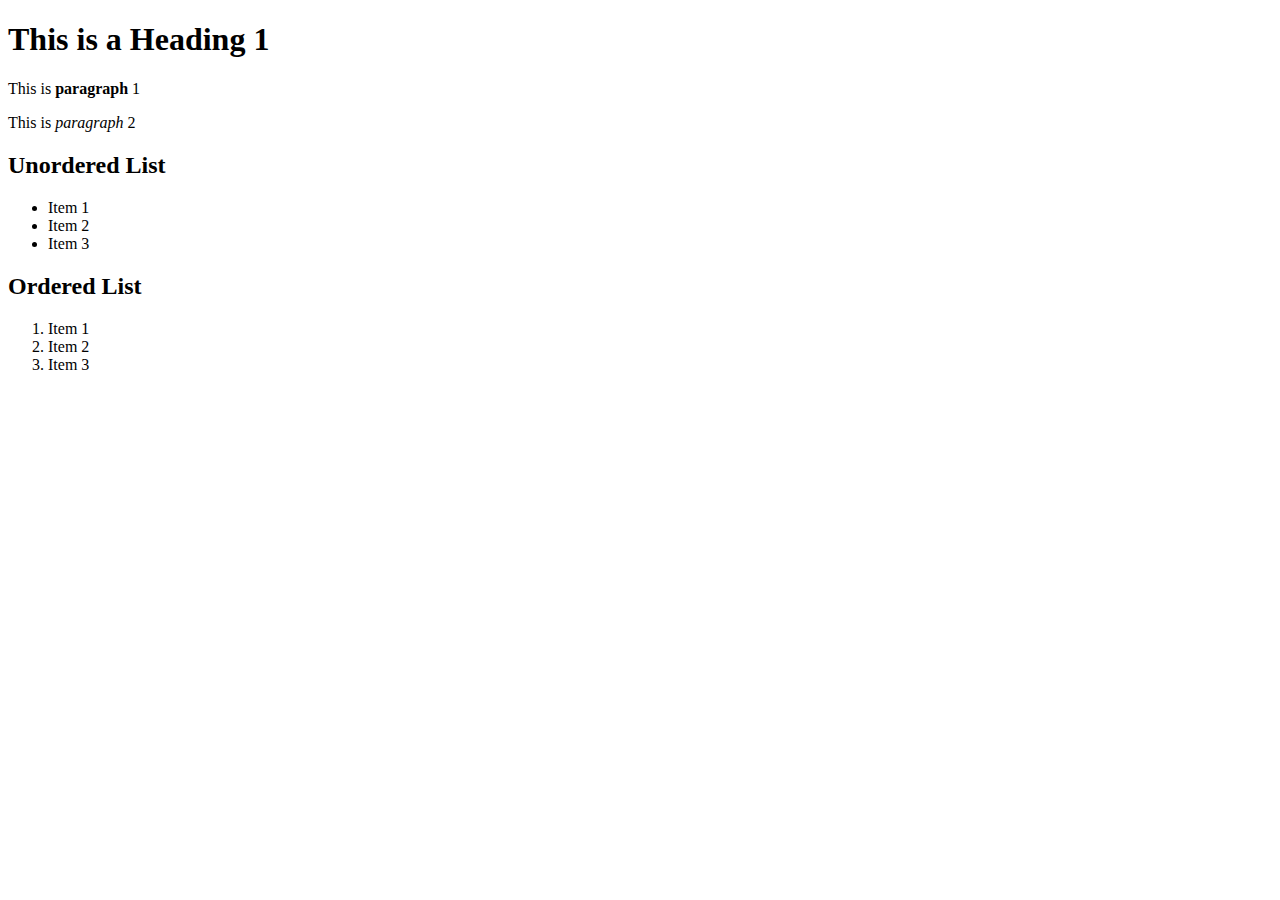
<file: HTML/index.html>
<!--Stopped at Links And Images on the Odin Project-->
<!DOCTYPE html>
<html lang="en">
<head>
    <meta charset="UTF-8">
    <meta http-equiv="X-UA-Compatible" content="IE=edge">
    <meta name="viewport" content="width=device-width, initial-scale=1.0">
    <title>HTML Learning Page</title>
</head>
<body>
    <h1>This is a Heading 1</h1>
    <p>This is <strong>paragraph</strong> 1</p>
    <p>This is <em>paragraph</em> 2</p>

    <h2>Unordered List</h2>
    <ul>
        <li>Item 1</li>
        <li>Item 2</li>
        <li>Item 3</li>
    </ul>

    <h2>Ordered List</h2>
    <ol>
        <li>Item 1</li>
        <li>Item 2</li>
        <li>Item 3</li>
    </ol>
</body>
</html>
</file>
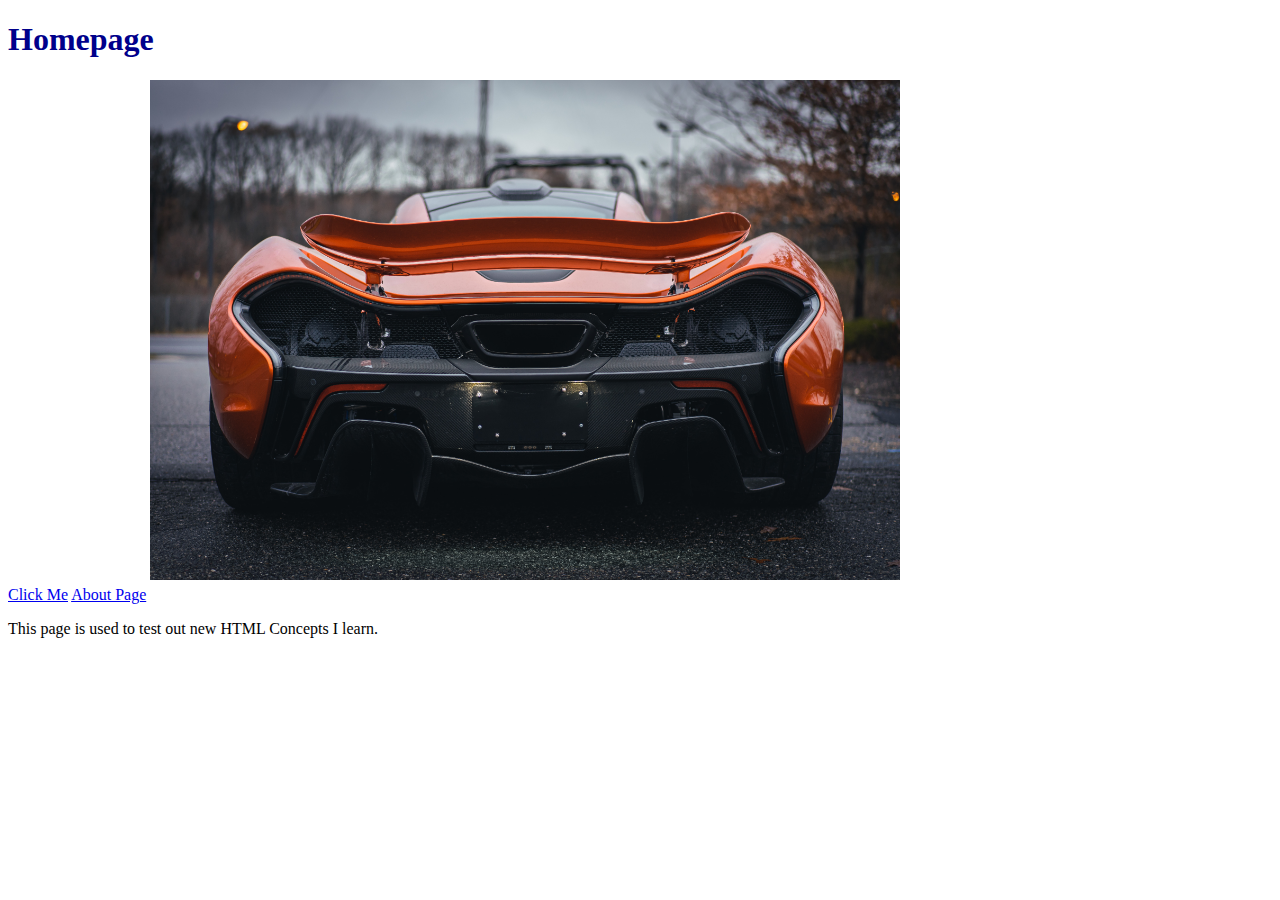
<file: HTML/odin-links-and-images/index.html>
<!DOCTYPE html>
<html lang="en">
<head>
    <meta charset="UTF-8">
    <meta http-equiv="X-UA-Compatible" content="IE=edge">
    <meta name="viewport" content="width=device-width, initial-scale=1.0">
    <title>Homepage</title>
    <link rel="stylesheet" href="/CSS/index.css">
</head>
<body>
    <h1>Homepage</h1>
    <a href="https://www.theodinproject.com/about">Click Me</a>
    <a href="./pages/about.html">About Page</a>
    <img class="car" src="/HTML/odin-links-and-images/images/brandon-atchison-ndrjunfmqwY-unsplash.jpg" alt="a very cool Mclaren">
    <p>This page is used to test out new HTML Concepts I learn.</p>
</body>
</html>
</file>
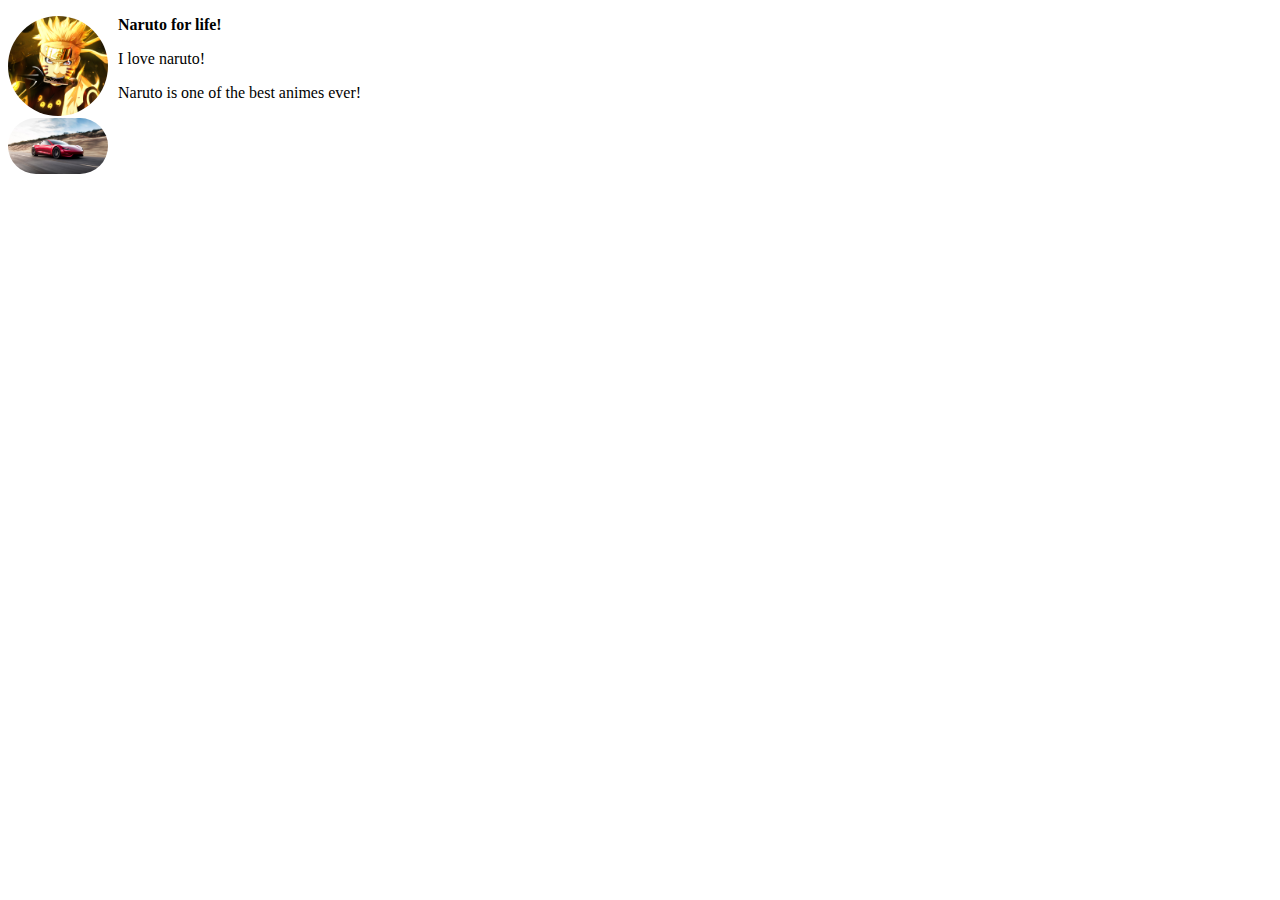
<file: Test-Code/Web Development/index.html>
<!DOCTYPE html>
<html>
    <head>
        <title> My first web page</title>
       
       <style>
            .naruto {
                width: 100px;
                border-radius: 50px;
                float: left;
                margin-right: 10px;
            }

            .username {
                font-weight: bold;
            }

            .tesla {
                width: 100px;
                border-radius: 50px;
                float: left;
                margin-right: 10px;
            }

        </style>

    </head>

    <body>
        <img class="naruto" src="images/naruto profile pic 1.png" >
        <p class="username"> Naruto for life!</p>
        <p>I love naruto!</p>
        <p>Naruto is one of the best animes ever!</p>
        <img class="tesla" src="images/tesla roadster 1.jpg" >
    </body>

</html>
</file>
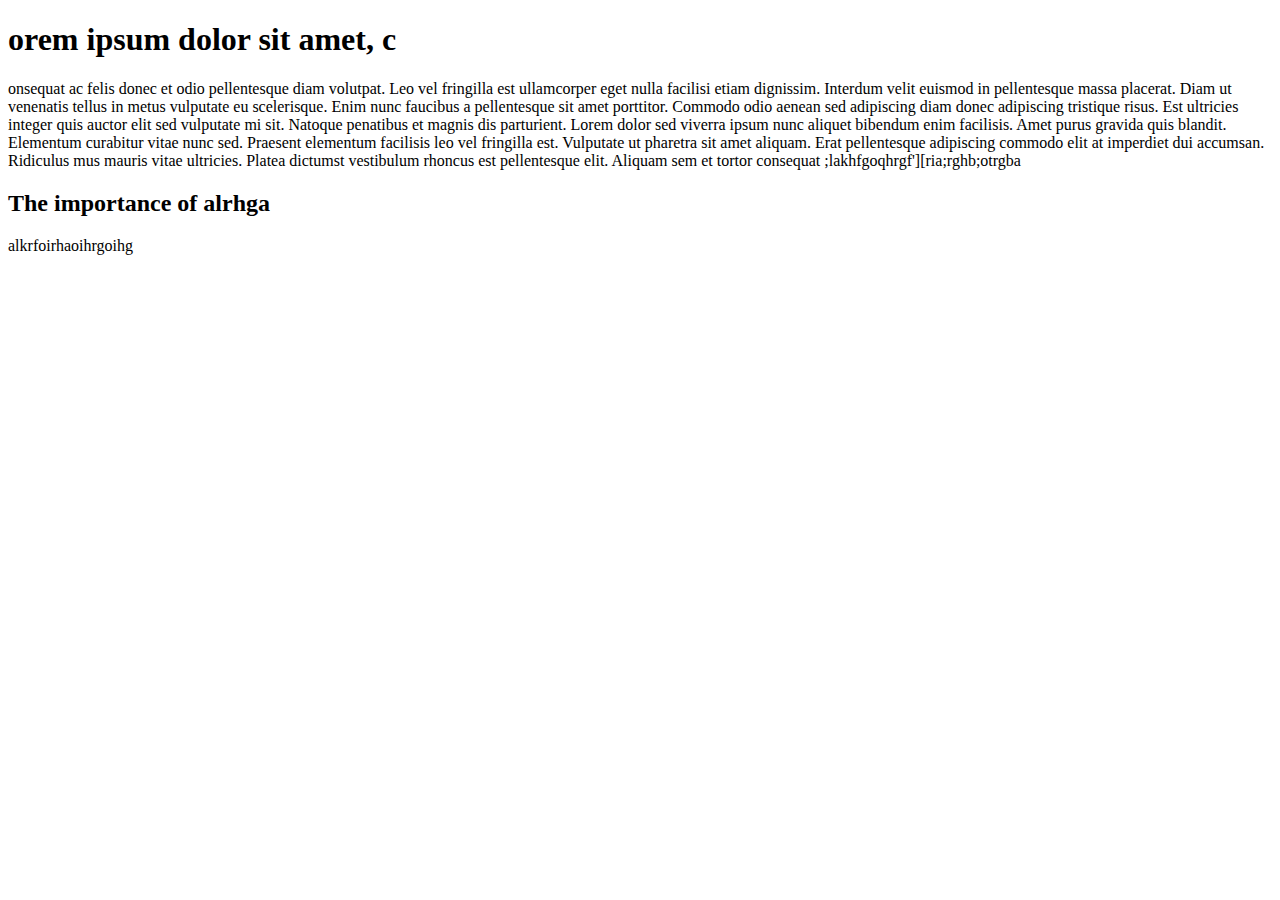
<file: HTML/blog.html>
<!DOCTYPE html>
<html lang="en">
<head>
    <meta charset="UTF-8">
    <meta http-equiv="X-UA-Compatible" content="IE=edge">
    <meta name="viewport" content="width=device-width, initial-scale=1.0">
    <title>Sample Blog HTML Page</title>
</head>
<body>
    <h1>orem ipsum dolor sit amet, c</h1>
    <p1>onsequat ac felis donec et odio pellentesque diam volutpat. Leo vel fringilla est ullamcorper eget nulla facilisi etiam dignissim. Interdum velit euismod in pellentesque massa placerat. Diam ut venenatis tellus in metus vulputate eu scelerisque. Enim nunc faucibus a pellentesque sit amet porttitor. Commodo odio aenean sed adipiscing diam donec adipiscing tristique risus. Est ultricies integer quis auctor elit sed vulputate mi sit. Natoque penatibus et magnis dis parturient. Lorem dolor sed viverra ipsum nunc aliquet bibendum enim facilisis. Amet purus gravida quis blandit.

        Elementum curabitur vitae nunc sed. Praesent elementum facilisis leo vel fringilla est. Vulputate ut pharetra sit amet aliquam. Erat pellentesque adipiscing commodo elit at imperdiet dui accumsan. Ridiculus mus mauris vitae ultricies. Platea dictumst vestibulum rhoncus est pellentesque elit. Aliquam sem et tortor consequat </p1>
    
    <p1>;lakhfgoqhrgf'][ria;rghb;otrgba</p1>

    <h2>The importance of alrhga</h2>
    <p2>alkrfoirhaoihrgoihg</p2>
</body>
</html>
</file>
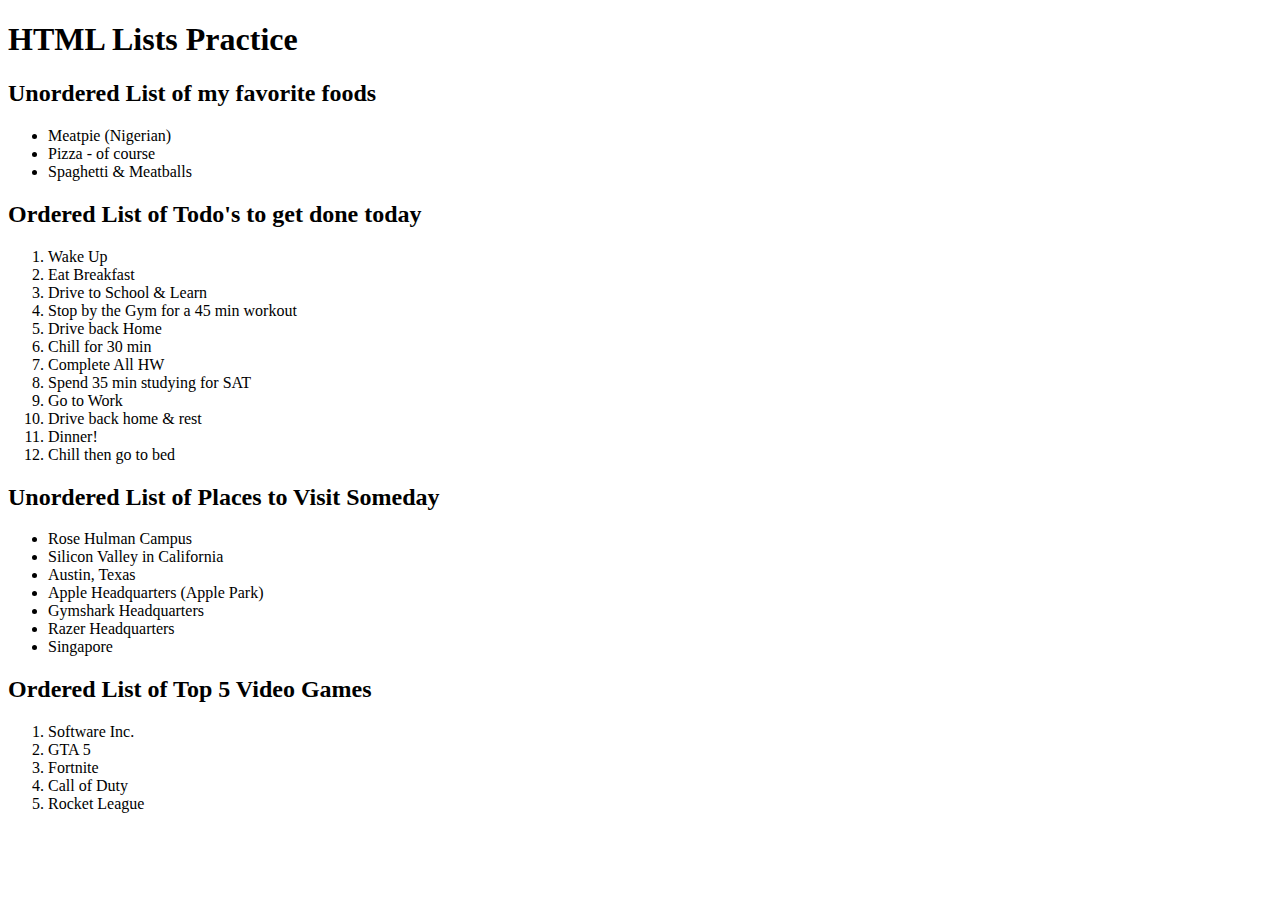
<file: HTML/lists.html>
<!DOCTYPE html>
<html lang="en">
<head>
    <meta charset="UTF-8">
    <meta http-equiv="X-UA-Compatible" content="IE=edge">
    <meta name="viewport" content="width=device-width, initial-scale=1.0">
    <title>HTML Lists Practice</title>
</head>
<body>
    <h1>HTML Lists Practice</h1>
    <h2>Unordered List of my favorite foods</h2>
    <ul>
        <li>Meatpie (Nigerian)</li>
        <li>Pizza - of course</li>
        <li>Spaghetti & Meatballs</li>
    </ul>

    <h2>Ordered List of Todo's to get done today</h2>
    <ol>
        <li>Wake Up</li>
        <li>Eat Breakfast</li>
        <li>Drive to School & Learn</li>
        <li>Stop by the Gym for a 45 min workout</li>
        <li>Drive back Home</li>
        <li>Chill for 30 min</li>
        <li>Complete All HW</li>
        <li>Spend 35 min studying for SAT</li>
        <li>Go to Work</li>
        <li>Drive back home & rest</li>
        <li>Dinner!</li>
        <li>Chill then go to bed</li>
    </ol>

    <h2>Unordered List of Places to Visit Someday</h2>
    <ul>
        <li>Rose Hulman Campus</li>
        <li>Silicon Valley in California</li>
        <li>Austin, Texas</li>
        <li>Apple Headquarters (Apple Park)</li>
        <li>Gymshark Headquarters</li>
        <li>Razer Headquarters</li>
        <li>Singapore</li>
    </ul>

    <h2>Ordered List of Top 5 Video Games</h2>
    <ol>
        <li>Software Inc.</li>
        <li>GTA 5</li>
        <li>Fortnite</li>
        <li>Call of Duty</li>
        <li>Rocket League</li>
    </ol>
</body>
</html>
</file>
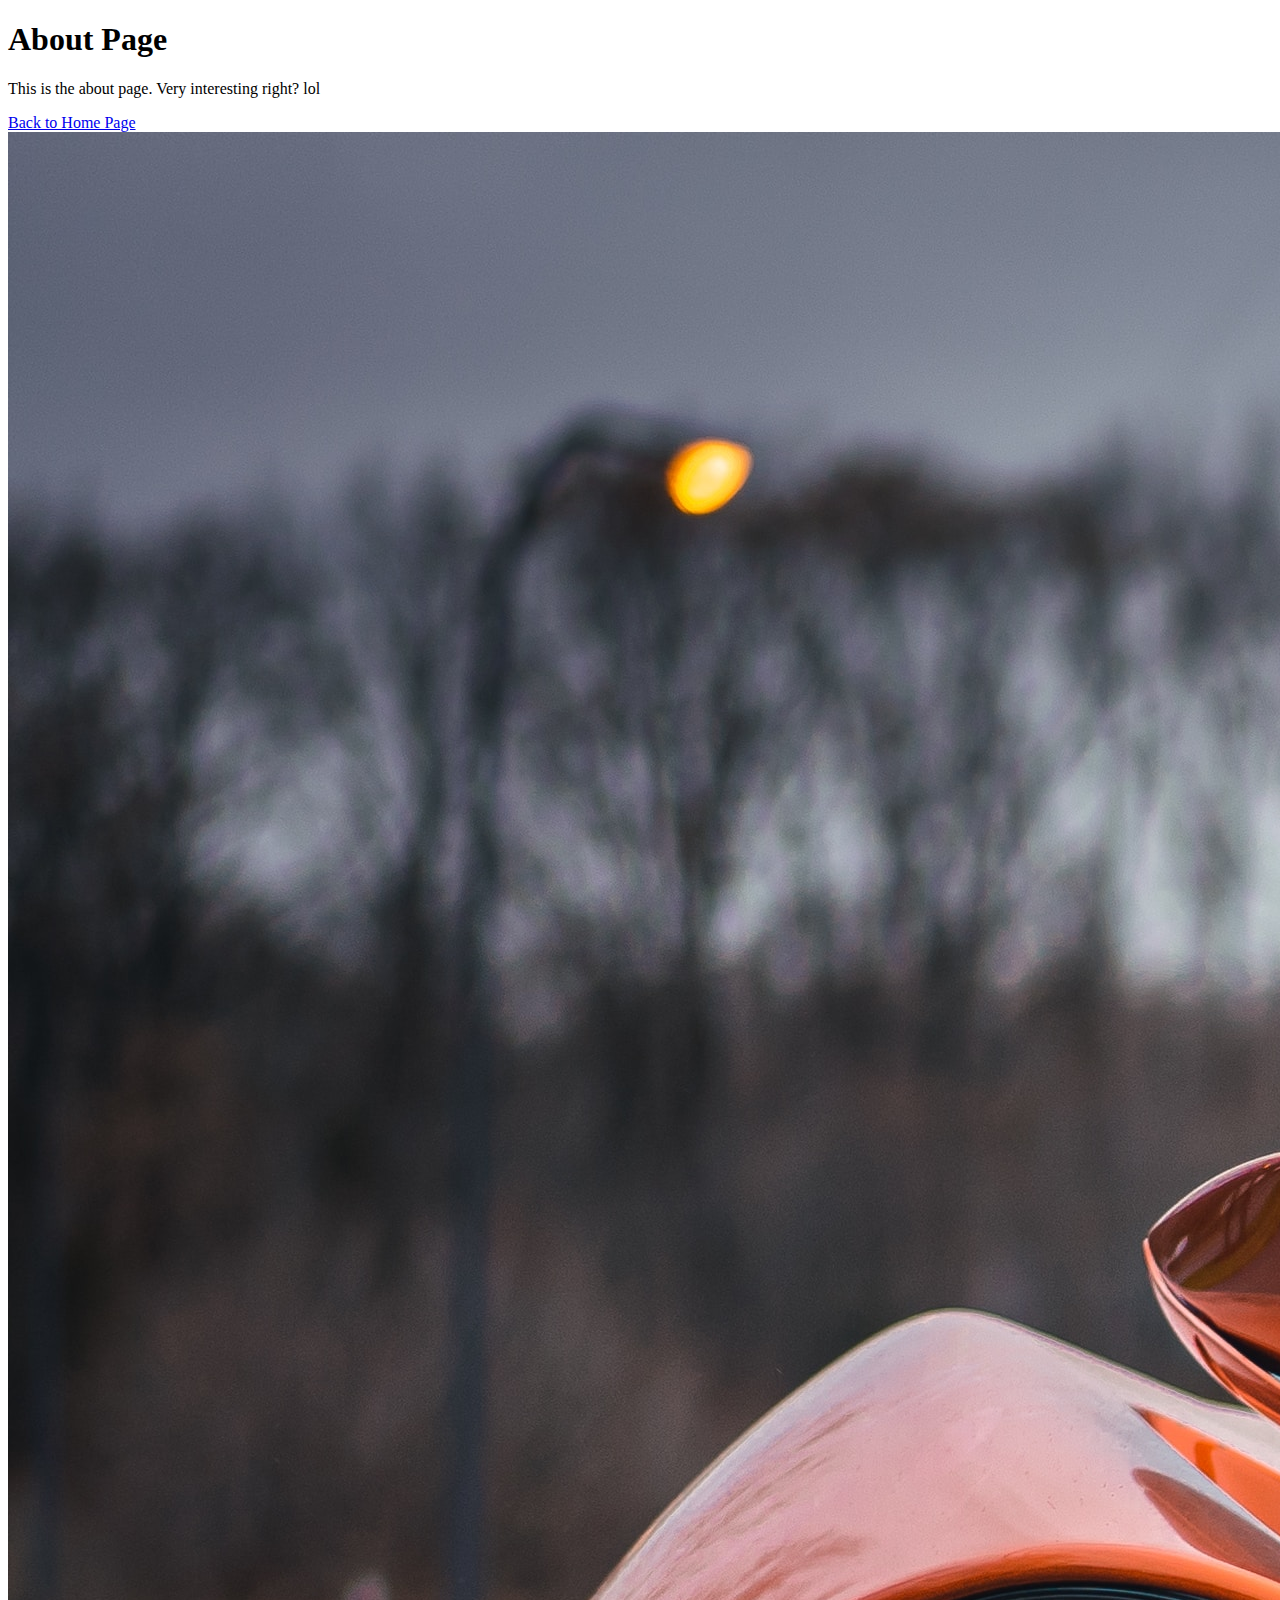
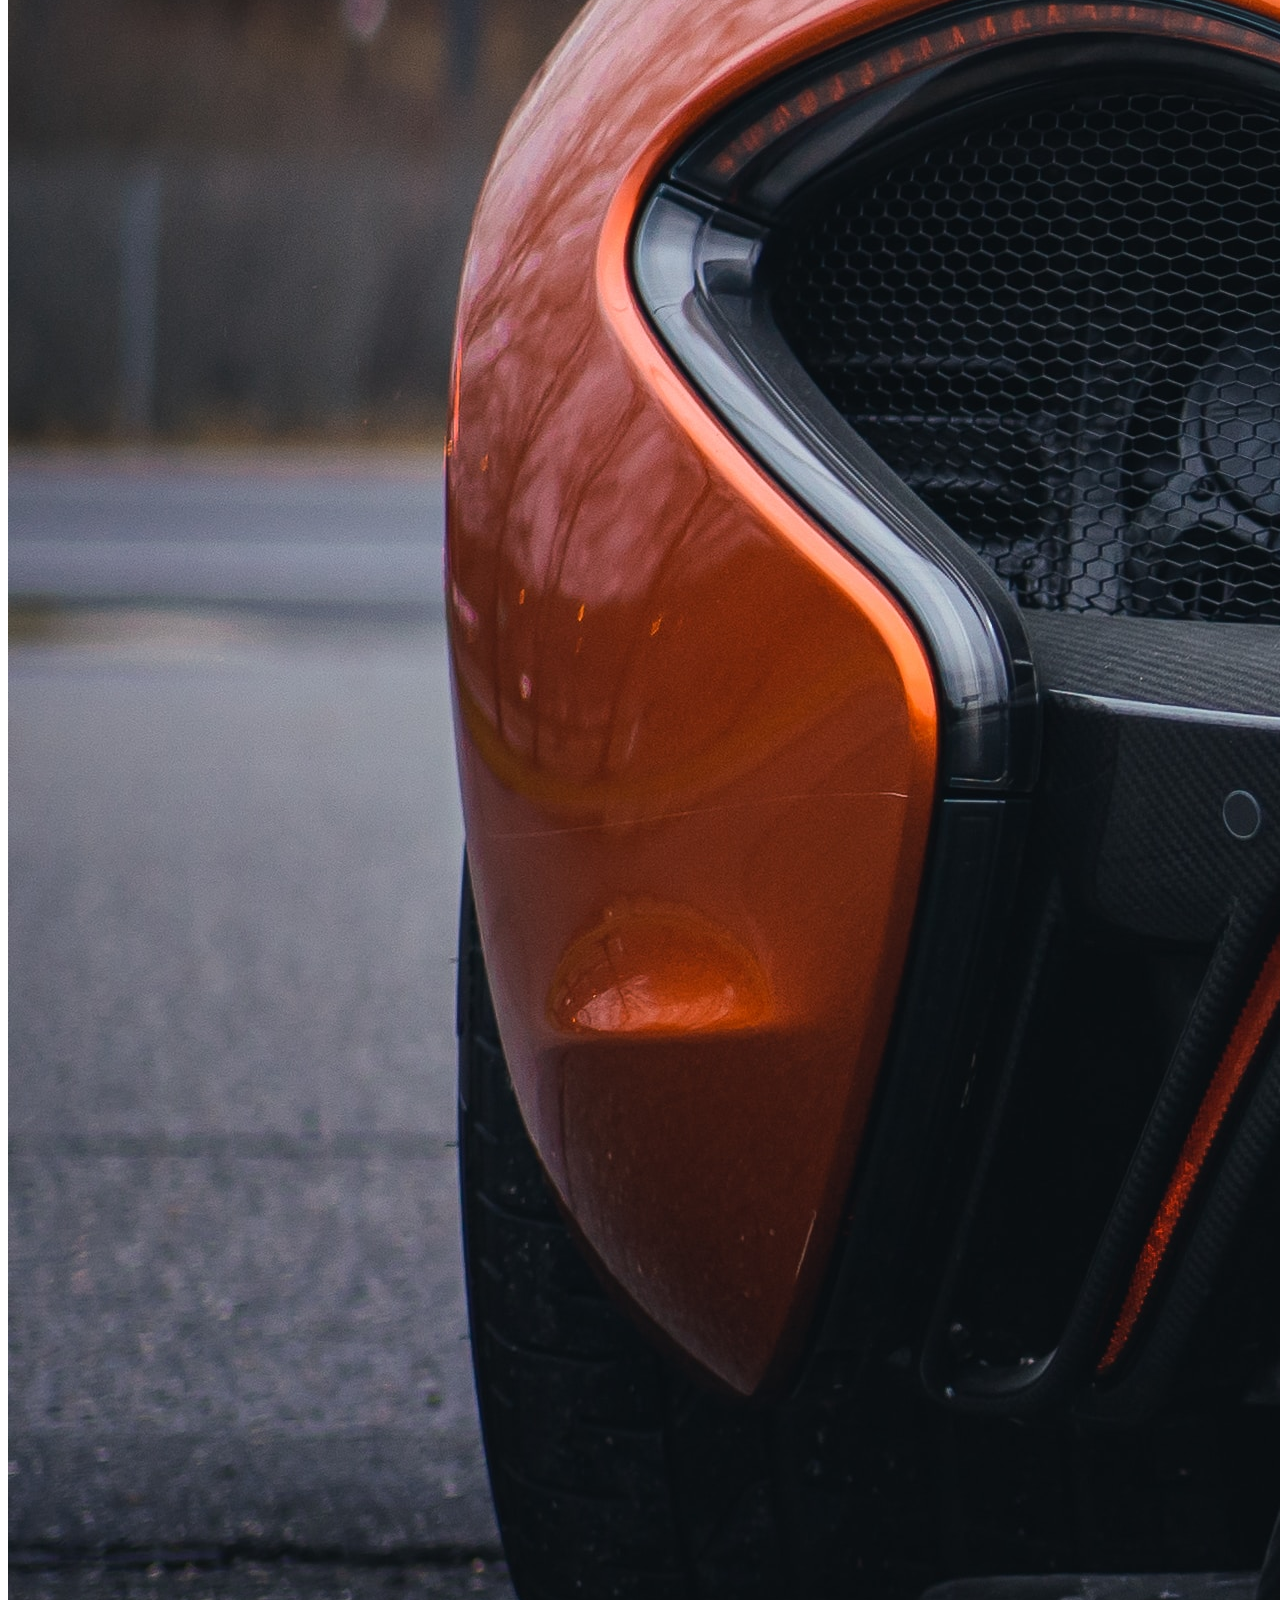
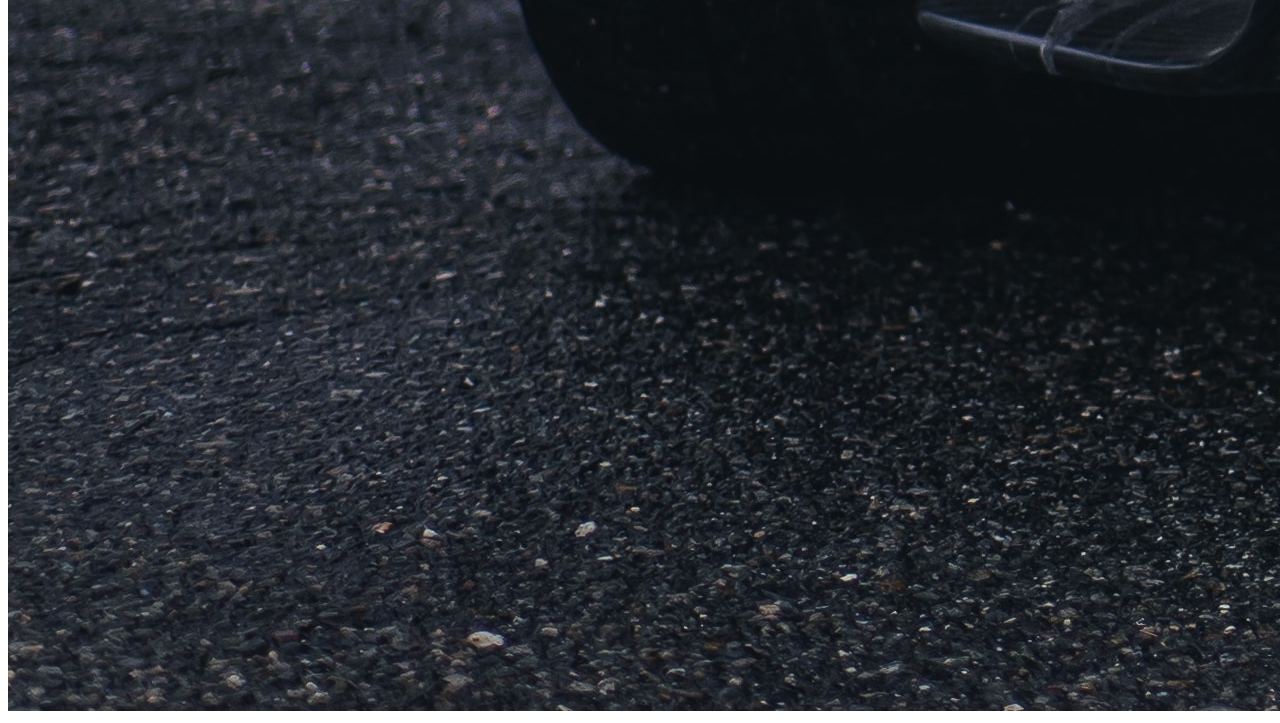
<file: HTML/odin-links-and-images/pages/about.html>
<!DOCTYPE html>
<html lang="en">
  <head>
    <meta charset="UTF-8">
    <title>Odin Links and Images</title>
  </head>

  <body>
    <h1>About Page</h1>
    <p>This is the about page. Very interesting right? lol</p>
    <a href="/HTML/odin-links-and-images/index.html">Back to Home Page</a>
    <img src="../images/brandon-atchison-ndrjunfmqwY-unsplash.jpg" alt="a very cool mclaren">
  </body>
</html>
</file>
<file: CSS/index.css>
h1 {
    color: darkblue; 
}

.car {
    height: 500px;
    width: auto;
    padding-bottom: 20px;
}
</file>
